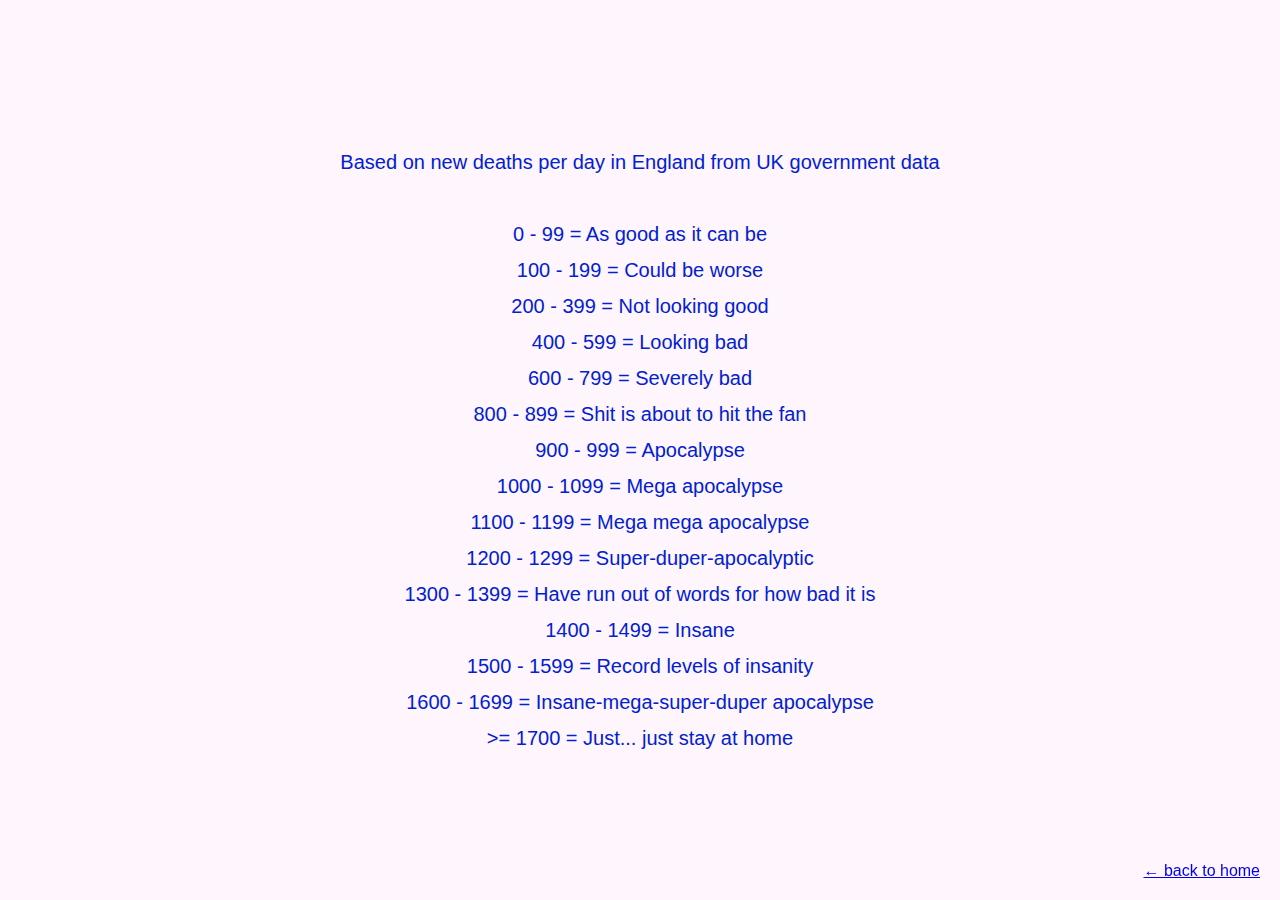
<file: faq.html>
<!DOCTYPE html>
<html lang="en" dir="ltr">

<head>
  <meta charset="utf-8">
  <title>Coronavirus daily update FAQ</title>

  <!-- Import css styles -->
  <link rel="stylesheet" href="css/styles.css">

  <!-- Bootstrap CSS -->
  <link href="https://cdn.jsdelivr.net/npm/bootstrap@5.0.2/dist/css/bootstrap.min.css" rel="stylesheet" integrity="sha384-EVSTQN3/azprG1Anm3QDgpJLIm9Nao0Yz1ztcQTwFspd3yD65VohhpuuCOmLASjC" crossorigin="anonymous">
</head>

<body>

  <div class="faq">
    Based on new deaths per day in England from UK government data
    <br><br>
    0 - 99 = As good as it can be
    <br>
    100 - 199 = Could be worse
    <br>
    200 - 399 = Not looking good
    <br>
    400 - 599 = Looking bad
    <br>
    600 - 799 = Severely bad
    <br>
    800 - 899 = Shit is about to hit the fan
    <br>
    900 - 999 = Apocalypse
    <br>
    1000 - 1099 = Mega apocalypse
    <br>
    1100 - 1199 = Mega mega apocalypse
    <br>
    1200 - 1299 = Super-duper-apocalyptic
    <br>
    1300 - 1399 = Have run out of words for how bad it is
    <br>
    1400 - 1499 = Insane
    <br>
    1500 - 1599 = Record levels of insanity
    <br>
    1600 - 1699 = Insane-mega-super-duper apocalypse
    <br>
    >= 1700 = Just... just stay at home
  </div>

  <footer>
    <a class="btn btn-secondary btn-lg" href="index.html" role="button" id="btn-back-to-home">
      &#8592; back to home
    </a>
  </footer>

</body>

</html>
</file>
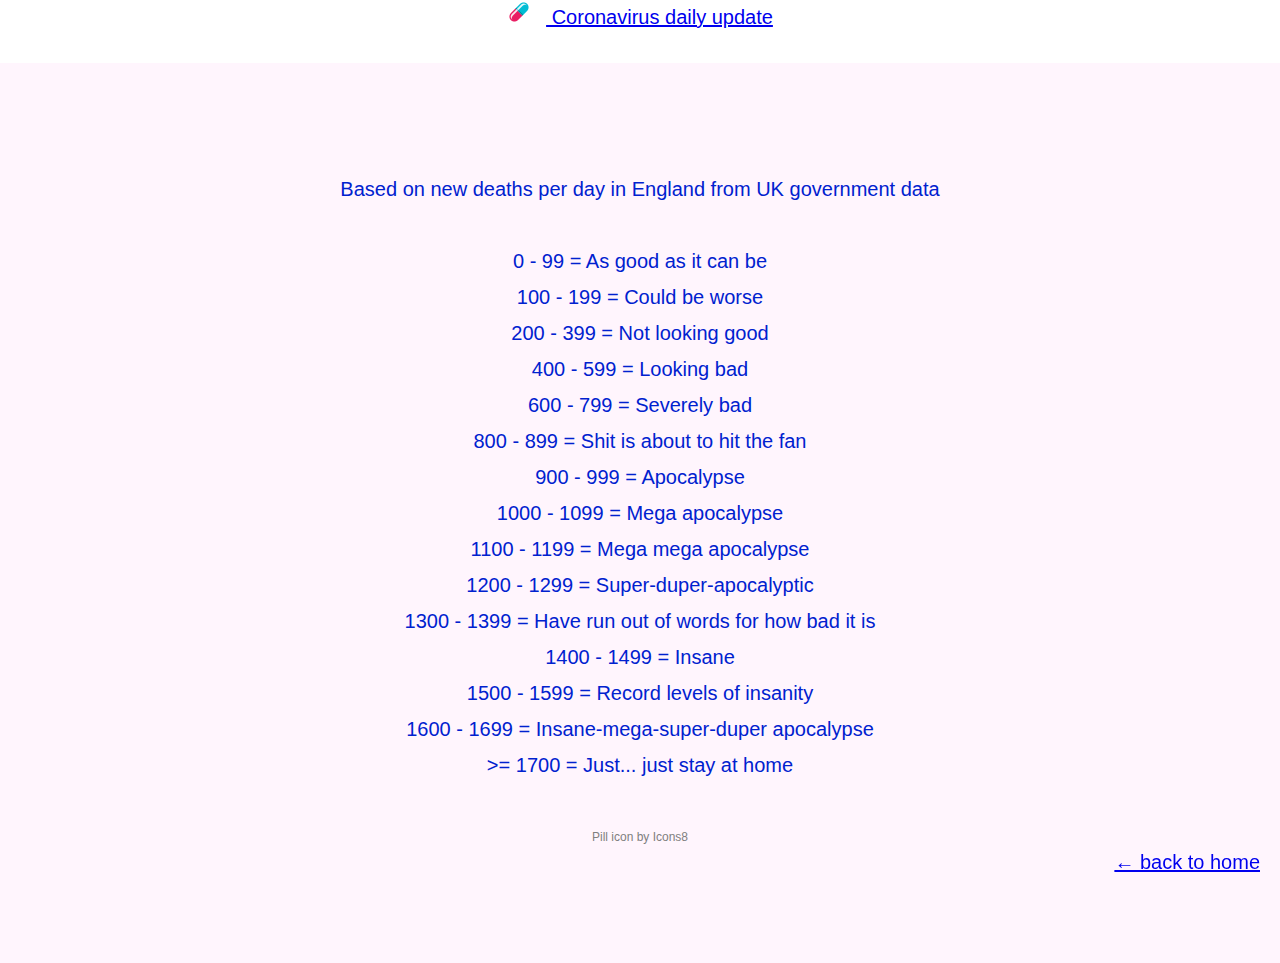
<file: web/faq.html>
<!DOCTYPE html>
<html lang="en" dir="ltr">

<head>
  <meta charset="utf-8">
  <title>Coronavirus daily update England FAQ</title>

  <link rel="icon" type="image/png" href="../assets/favicon.png">

  <!-- Import css styles -->
  <link rel="stylesheet" href="../css/styles.css">


  <!-- Bootstrap CSS -->
  <link href="https://cdn.jsdelivr.net/npm/bootstrap@5.0.2/dist/css/bootstrap.min.css" rel="stylesheet" integrity="sha384-EVSTQN3/azprG1Anm3QDgpJLIm9Nao0Yz1ztcQTwFspd3yD65VohhpuuCOmLASjC" crossorigin="anonymous">
</head>

<body>

  <nav class="navbar fixed-top navbar-custom navbar-expand-lg navbar-light">
    <div class="container-fluid">
      <a class="navbar-brand" href="../index.html">
        <img src="../assets/navbar-icon.png" alt="" width="24" height="24" class="d-inline-block align-text-top  navbar-icon">
        Coronavirus daily update
      </a>
    </div>
  </nav>

  <div class="faq">
    Based on new deaths per day in England from UK government data
    <br><br>
    0 - 99 = As good as it can be
    <br>
    100 - 199 = Could be worse
    <br>
    200 - 399 = Not looking good
    <br>
    400 - 599 = Looking bad
    <br>
    600 - 799 = Severely bad
    <br>
    800 - 899 = Shit is about to hit the fan
    <br>
    900 - 999 = Apocalypse
    <br>
    1000 - 1099 = Mega apocalypse
    <br>
    1100 - 1199 = Mega mega apocalypse
    <br>
    1200 - 1299 = Super-duper-apocalyptic
    <br>
    1300 - 1399 = Have run out of words for how bad it is
    <br>
    1400 - 1499 = Insane
    <br>
    1500 - 1599 = Record levels of insanity
    <br>
    1600 - 1699 = Insane-mega-super-duper apocalypse
    <br>
    >= 1700 = Just... just stay at home
    <br /><br />

    <div class="pills-credit">
      <a href="https://icons8.com/icon/14844/pill">Pill icon by Icons8</a>
    </div>

    <a class="btn btn-secondary btn-lg" href="../index.html" role="button" id="btn-back-to-home">
      &#8592; back to home
    </a>

  </div>
</body>

</html>
</file>
<file: css/styles.css>
html, body {
  text-align: center;
  height: 100%;
  width: 100%;
  margin: 0;
  font-family: arial;
}

p {
  margin: 1%;
  align-items: center;
  font-size: 80px;
}

section {
  font-size: 25px;
  scroll-snap-align: center;
}

.navbar-custom {
  height: 7vh;
  padding: 0 1%;
  font-size: 20px;
}

.navbar-icon {
  margin-right: 15px;
}

.first {
  height: 100vh;
  width: 100vw;
  background: #FFF5FD;
  color: #0021CF;
  display: flex;
  flex-direction: column;
  align-items: center;
  justify-content: center;
}

.second {
  height: 100vh;
  width: 100vw;
  color: #F803A4;
  background: #F1EEFF;
  display: flex;
  flex-direction: column;
  align-items: center;
  justify-content: center;
}

.third {
  background: #EEF7FF;
  color: #03BDF8;
  height: 100vh;
  width: 100vw;
  display: flex;
  flex-direction: column;
  align-items: center;
  justify-content: center;
}

.fourth {
  height: 100vh;
  width: 100vw;
  color: #00CFB6;
  background: #F0FFF6;
  display: flex;
  flex-direction: column;
  align-items: center;
  justify-content: center;
}

.fifth {
  background: #00CFB6;
  color: #F0FFF6;
  height: 100vh;
  width: 100vw;
  display: flex;
  flex-direction: column;
  align-items: center;
  justify-content: center;
}

.sixth {
  background: #0329EE;
  color: #E1F7FC;
  height: 100vh;
  width: 100vw;
  display: flex;
  flex-direction: column;
  align-items: center;
  justify-content: center;
}

.seventh {
  /* background: #eefff2; */
  background: #3E00CF;
  color: #F4EEFF;
  height: 100vh;
  width: 100vw;
  display: flex;
  flex-direction: column;
  align-items: center;
  justify-content: center;
}

.faq {
  height: 100vh;
  width: 100vw;
  font-size: 20px;
  line-height: 180%;
  background: #FFF5FD;
  color: #0021CF;
  display: flex;
  flex-direction: column;
  align-items: center;
  justify-content: center;
}

/* .faq-footer, .faq-footer a, .faq-footer a:hover {
  font-size: 20px;
  height: 7vh;
  width: 100vw;
  background: #FFF5FD;
  color: rgba(0, 0, 0, .55);
  text-decoration: none;
} */
/* footer {
  font-size: 20px;
  height: 7vh;
  width: 100vw;
  background: #3E00CF;
}

footer a, footer a:hover {
  color: #FFFFFF;
  text-decoration: none;
} */

.pills-credit, .pills-credit a, .pills-credit a:hover {
  font-size: 12px;
  color: #808080;
  text-decoration: none;
}

#top-container {
  height: 100vh;
  overflow-y: scroll;
  scroll-snap-type: y mandatory;
}

#btn-back-to-top {
  position: fixed;
  bottom: 20px;
  right: 20px;
  display: none;
}

#btn-back-to-home {
  position: fixed;
  bottom: 20px;
  right: 20px;
  display: block;
}
</file>
